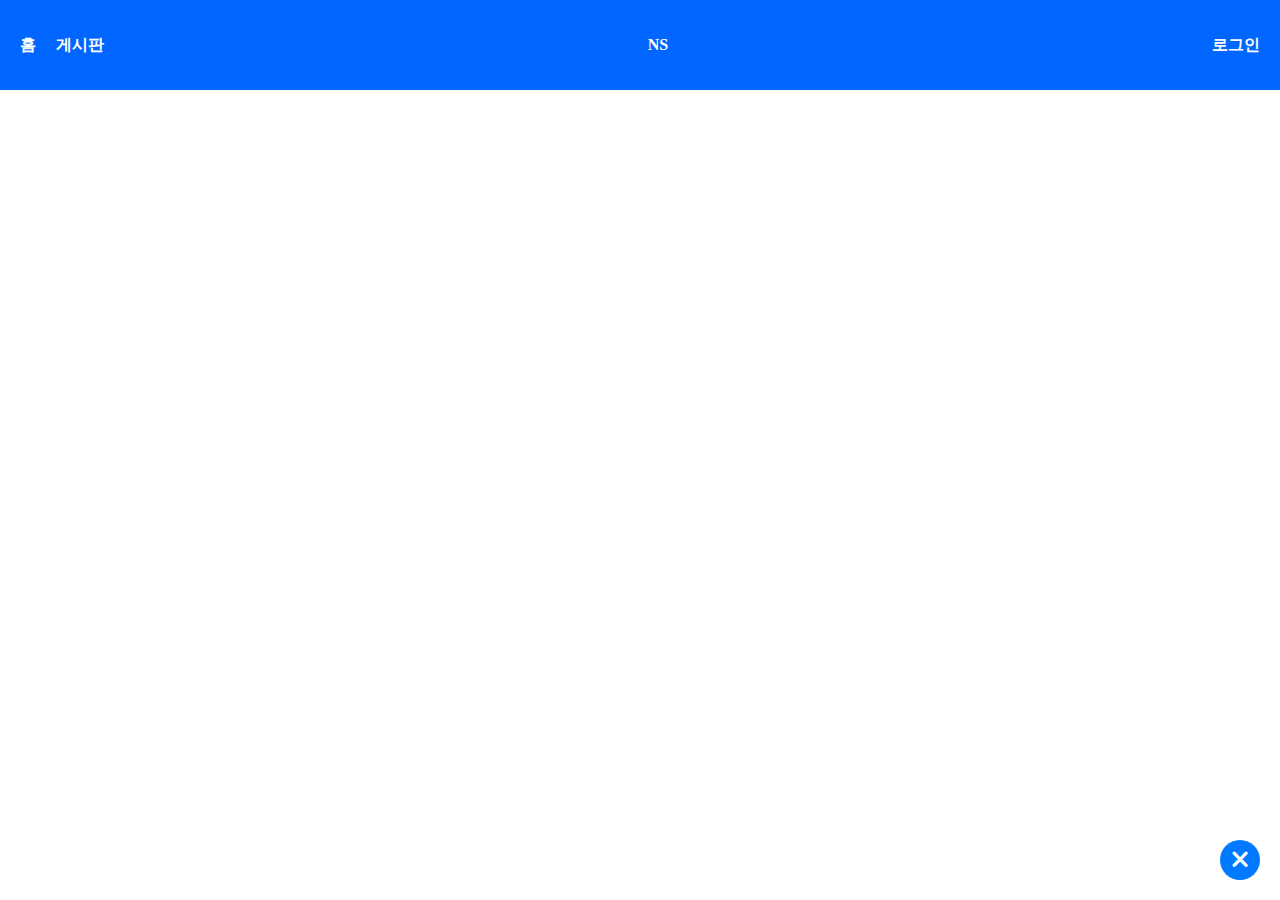
<file: community.html>
<!DOCTYPE html>
<html lang="en">
<head>
    <meta charset="UTF-8">
    <meta name="viewport" content="width=device-width, initial-scale=1.0">
    <title>프로필 페이지</title>
    <link rel="stylesheet" type="text/css" href="nav.css">
    <link rel="stylesheet" type="text/css" href="rac.css">
    <link rel="stylesheet" type="text/css" href="community.css">
    <link rel="stylesheet" href="https://cdnjs.cloudflare.com/ajax/libs/font-awesome/6.4.0/css/all.min.css">

    
</head>
<body>
    <header>
        <nav class="top-nav">
            <ul>
                <li><a href="index.html">홈</a></li>
                <li><a href="https://cwnamsan-h.gne.go.kr/cwnamsan-h/main.do">게시판</a></li>
            </ul>
            <div class="profile-link">
                <a href="#" id="profileLink">
                    <p>NS</p>
                </a>
                <!-- 로그아웃 버튼과 마이페이지 버튼을 추가하고 초기에는 숨김 -->
                <button id="logoutButton" style="display: none;">로그아웃</button>
                <button id="mypageButton" style="display: none;">마이페이지</button>
            </div>
             <!-- 로그인 버튼 추가 -->
            <a href="login.html" id="loginButton" style="display: none;">로그인</a>
        </nav>
    </header>
    
   <!-- HTML 코드에 폼을 초기에 숨긴 상태로 추가합니다. -->
    <div id="postPage" style="margin-top: 100px; display: none;">
        <h1>글을 업로드하세요</h1>
        <form id="uploadForm">
            <label for="title">제목:</label>
            <input type="text" id="title" name="title" required>
            <br>

            <label for="content">내용:</label>
            <textarea id="content" name="content" rows="4" required></textarea>
            <br>

            <label for="image">이미지 업로드:</label>
            <input type="file" id="image" name="image" accept="image/*">
            <br>

            <button type="submit">게시</button>
        </form>
    </div>

<!-- 토글 버튼 -->
    <button id="toggleUploadForm" class="circle-button">
        <i class="fas fa-times"></i>
    </button>


</body>
<script src="profile.js"></script>
<script src="community.js"></script>
</html>
</file>
<file: nav.css>
/* 네비게이션 바 스타일 */
.top-nav {
    background-color: rgb(0, 102, 255);
    color: #fff;
    display: flex;
    justify-content: space-between;
    align-items: center;
    padding: 20px 20px;
    position: fixed;
    top: 0;
    left: 0;
    right: 0;
    z-index: 999; /* 다른 요소 위에 띄우기 */
}

.top-nav ul {
    list-style: none;
    padding: 0;
    margin: 0;
    display: flex;
}

.top-nav ul li {
    margin-right: 20px;
}

.top-nav ul li:last-child {
    margin-right: 0;
}

.top-nav a {
    text-decoration: none;
    color: #fff;
    font-weight: bold;
}
</file>
<file: rac.css>
/* 박스 컨테이너 스타일 */


.community-container {
    margin-top: 50px; /* 네비게이션 바의 높이만큼 마진 추가 */
    padding: 20px;
}

.vertical-line {
    position: fixed;
    width: 2px; /* 선의 두께 조절 가능 */
    background-color: #000; /* 선의 색상 조절 가능 */
    height: 100%;
    left: calc(70% - 1px); /* 중앙 정렬로 수정 */
    z-index: -1; /* 네비게이션 바 위에 나타나도록 설정 */
}

/* 버튼 컨테이너 스타일 */
.button-container {
    position: fixed;
    top: 70%;
    left: calc(80% + 10px); /* 수직선 오른쪽에 조금 떨어지도록 설정 */
    transform: translate(-20%, -10%);
    display: flex; /* 버튼들을 가로로 나란히 표시하기 위해 flex 사용 */
    gap: 10px; /* 버튼 사이 간격 설정 */
    border-radius: 10px; /* 둥근 모서리 적용 */
    z-index: 2; /* 수직선 위에 나타나도록 설정 */
}

/* 중앙 버튼 스타일 */
.centered-button {
    background-color: #007bff; /* 버튼의 배경색상 조절 가능 */
    color: #fff; /* 버튼의 텍스트 색상 조절 가능 */
    padding: 10px 20px; /* 버튼의 크기 조절 가능 */
    border: none;
    border-radius: 5px;
    border-radius: 20px; /* 둥근 모서리 적용 */
    cursor: pointer;
}

/* 이미지 컨테이너 스타일 */
.image-container {
    width: 69.9%; /* 수직선 왼쪽 절반 크기로 설정 */
    position: absolute;
    top: 93px; /* nav바 아래에서 시작 (선 아래로 내리려면 더 큰 값을 사용) */
    bottom: 0; /* 수직선의 가장 아래까지 확장 */
    left: 0;
    overflow: hidden; /* 내용 넘치는 부분 가리기 */
  }
  
  /* 이미지 스타일 */
  .image-container img {
    width: 100%; /* 이미지를 컨테이너에 꽉 채우도록 설정 */
    height: 100%; /* 컨테이너 높이에 맞게 이미지의 세로 크기 조절 */
  }

  /* NS, 로그아웃, 마이페이지 가로 정렬 */
.profile-link {
    display: flex;
    align-items: center;
}
.profile-link button {
    margin-left: 10px; /* 버튼 사이의 간격 조절 가능 */
}

.get-start-text {
    text-align: center;
    font-size: 16px; /* 원하는 크기로 조절하세요 */
    margin-top: 20px; /* 원하는 위치로 조절하세요 */
  }

       /* 휴대폰 화면에서 이미지 숨김 */
       @media only screen and (max-width: 600px) {
        .image-container {
            display: none;
        }

        .vertical-line {
            display: none;
        }

        /* 버튼을 화면 가운데로 이동 */
        .button-container {
            position: absolute;
            top: 50%;
            left: 50%;
            transform: translate(-50%, -50%);
            display: flex;
            flex-direction: row; /* 가로 배치 */
            align-items: center;
            text-align: center;
            gap: 10px; /* 버튼 사이 간격 */
        }
    }
</file>
<file: community.css>
.circle-button {
    background-color: #007bff; /* 배경색 설정 */
    color: #fff; /* 아이콘 색상 설정 */
    border: none; /* 테두리 제거 */
    border-radius: 50%; /* 원형으로 만들기 */
    width: 40px; /* 너비 설정 */
    height: 40px; /* 높이 설정 */
    cursor: pointer; /* 커서를 포인터로 변경하여 버튼임을 나타내기 */
    display: flex;
    justify-content: center;
    align-items: center;
}

.circle-button i {
    font-size: 24px; /* 아이콘 크기 설정 */
}

.circle-button {
    /* 이전 CSS 스타일 유지 */

    /* 버튼을 오른쪽 하단으로 고정 */
    position: fixed;
    bottom: 20px;
    right: 20px;
}

.toggleCommunity{
    display: block;
}
.toggleCommunity:checked{
    display: none;
}
</file>
